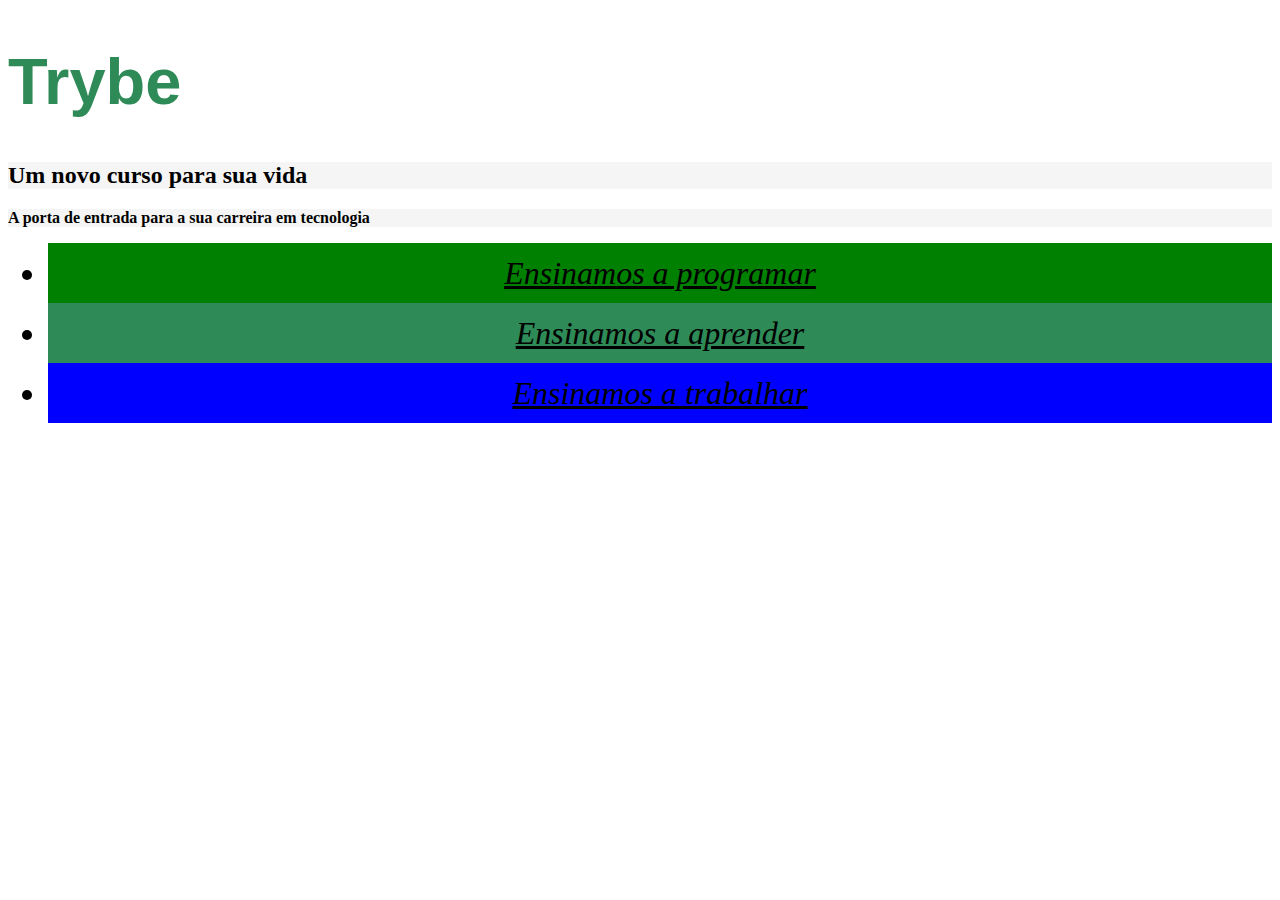
<file: fundamentos/secao-02-introducao-html-e-css/dia-2-primeiros-passos-css/para-fixar/index.html>
<!DOCTYPE html>
<html lang="pt-br">
  <head>
    <meta charset="UTF-8">
    <title>Trybe</title>
    <link rel="stylesheet" type="text/CSS" href="style.css">
    <style>
      /*h1 {
        color: seagreen;
        font-size: 65px;
        font-family: sans-serif, Helvetica; 
      }

      .cor-de-fundo {
        background-color: whitesmoke;
      }

      p {
        font-weight: 600;
      }

      body {
        font-size: 16px;
      }

      li {
        font-style: italic;
        line-height: 60px;
        text-align: center;
        text-decoration: underline;
        font-size: 2em;
      }

      #verde {
        background-color: green;
      }

      #verde-escuro {
        background-color: seagreen;
      }

      #azul {
        background-color: blue;
      }*/
    </style>
  </head>
  <body>
    <h1>Trybe</h1>
    <h2 class="cor-de-fundo">Um novo curso para sua vida</h2>
    <p class="cor-de-fundo">A porta de entrada para a sua carreira em tecnologia</p>
    <ul>
      <li id="verde">Ensinamos a programar</li>
      <li id="verde-escuro">Ensinamos a aprender</li>
      <li id="azul">Ensinamos a trabalhar</li>
    </ul>
  </body>
</html>
</file>
<file: fundamentos/secao-02-introducao-html-e-css/dia-2-primeiros-passos-css/para-fixar/style.css>
h1 {
    color: seagreen;
    font-size: 65px;
    font-family: sans-serif, Helvetica; 
  }

  .cor-de-fundo {
    background-color: whitesmoke;
  }

  p {
    font-weight: 600;
  }

  body {
    font-size: 16px;
  }

  li {
    font-style: italic;
    line-height: 60px;
    text-align: center;
    text-decoration: underline;
    font-size: 2em;
  }

  #verde {
    background-color: green;
  }

  #verde-escuro {
    background-color: seagreen;
  }

  #azul {
    background-color: blue;
  }
</file>
